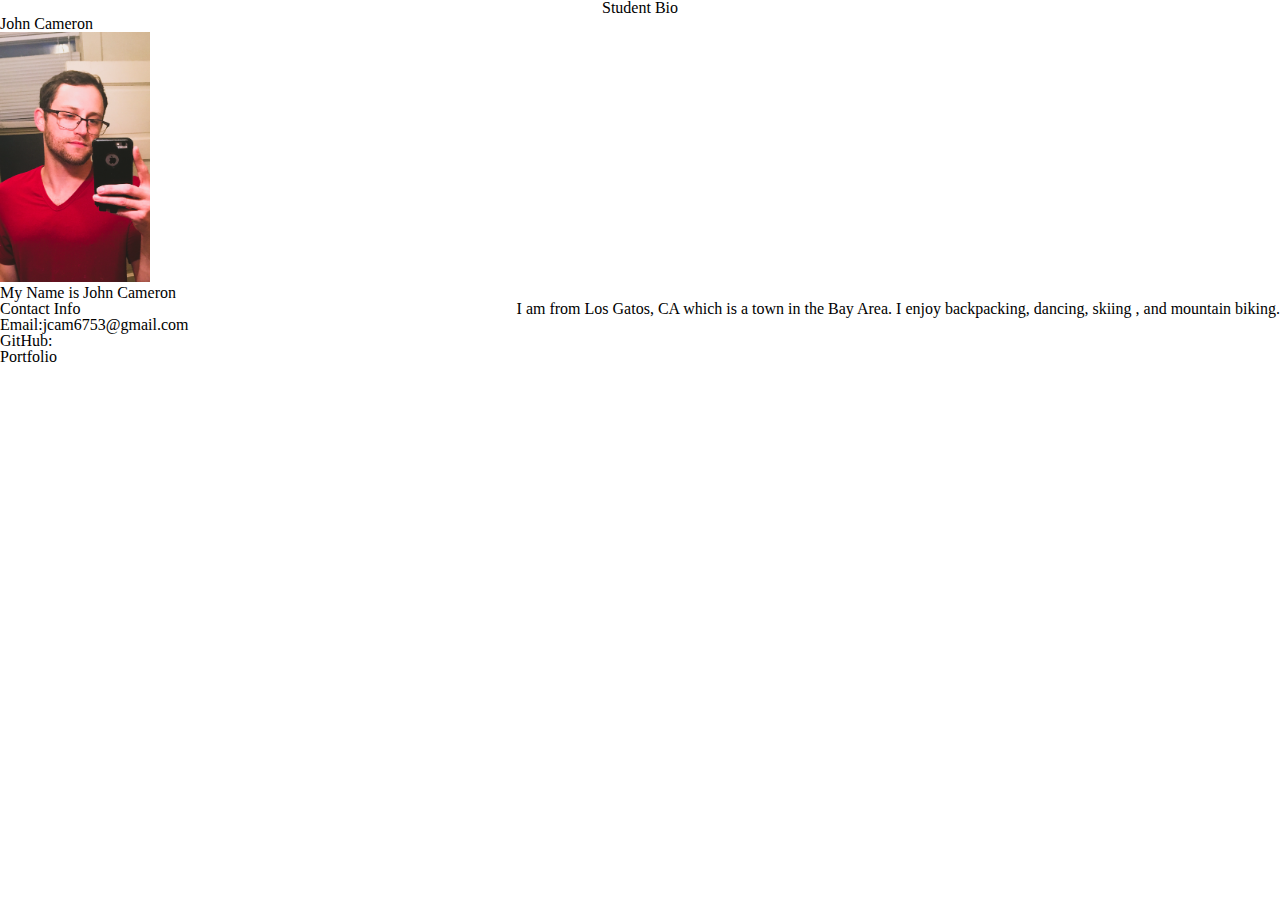
<file: index.html>
<!DOCTYPE html>
<html>
    <head>
        <meta charset="UTF=8">
        <title>My Bio</title>
        <link rel="stylesheet" href="reset.css"/>
        <link rel="stylesheet" href="style.css"/>
        
        
        
    </head>
    
    <body>
        <h1>Student Bio</h1>
        <h2>John Cameron</h2>
        <img src="IMG-8204.PNG" style="width:150px;height:250px;" class="center"/>
        <p>My Name is John Cameron</p>
        <p class="boxModel">I am from Los Gatos, CA which is a town in the Bay Area.  I enjoy backpacking, dancing, skiing , and mountain biking.</p>
        <h2>Contact Info</h2>
        <section id=links>
            <ul>
                <li><strong>Email:jcam6753@gmail.com</strong></li>
                <li>GitHub:</li>
                <li>Portfolio</li>    
            </ul>
        </section>    
    </body>
</html>
</file>
<file: style.css>
h1 {
    text-align: center;
}

.boxModel {
    float: right;
}
</file>
